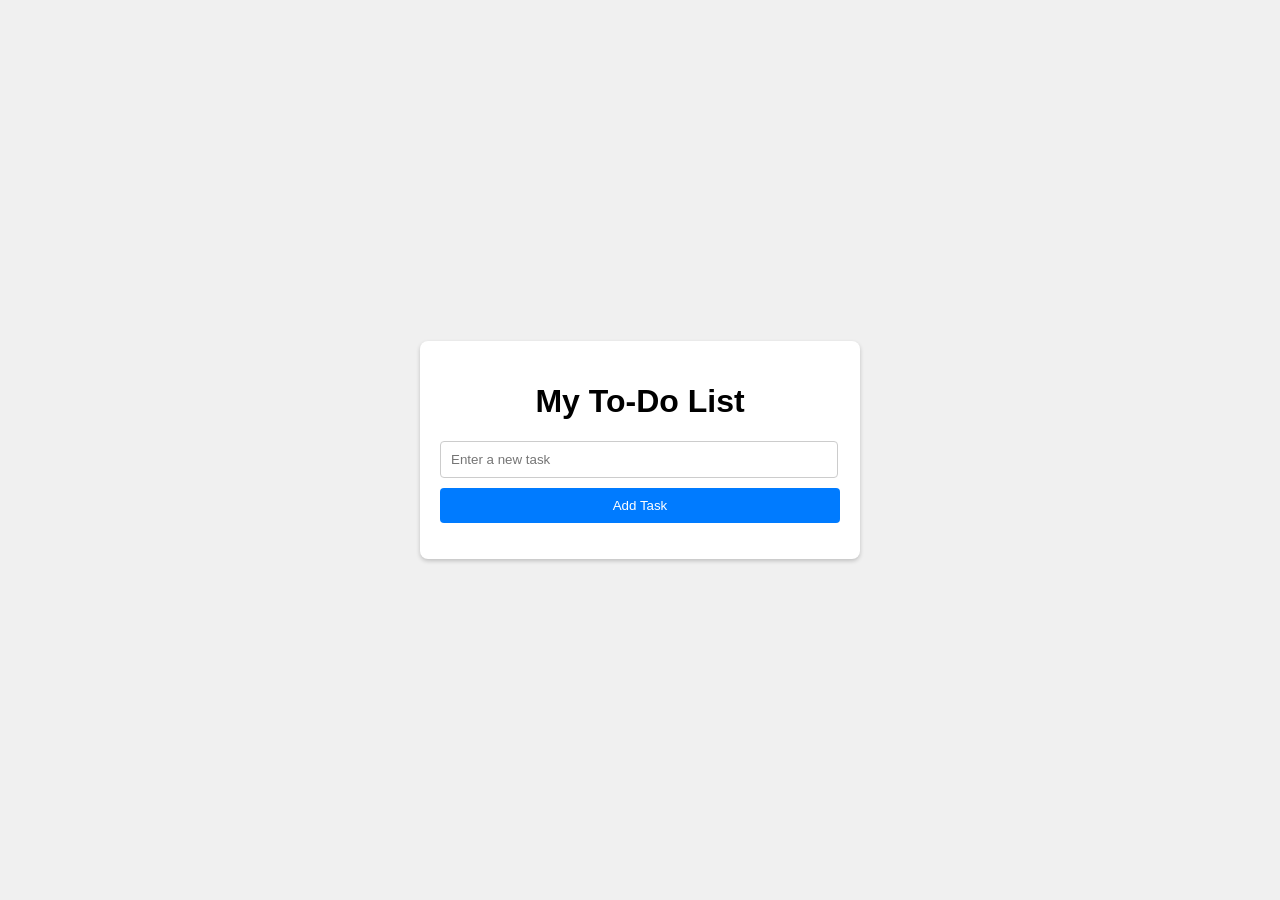
<file: index.html>
<!DOCTYPE html>
<html lang="en">
<head>
    <meta charset="UTF-8">
    <title>To-Do List Application</title>
    <link rel="stylesheet" href="styles.css">
</head>
<body>
    <div id="todo-app">
        <h1>My To-Do List</h1>
        <input type="text" id="task-input" placeholder="Enter a new task">
        <button id="add-task-btn">Add Task</button>
        <ul id="task-list">
            <!-- Tasks will be listed here -->
        </ul>
    </div>
    <script src="script.js"></script>
</body>
</html>
</file>
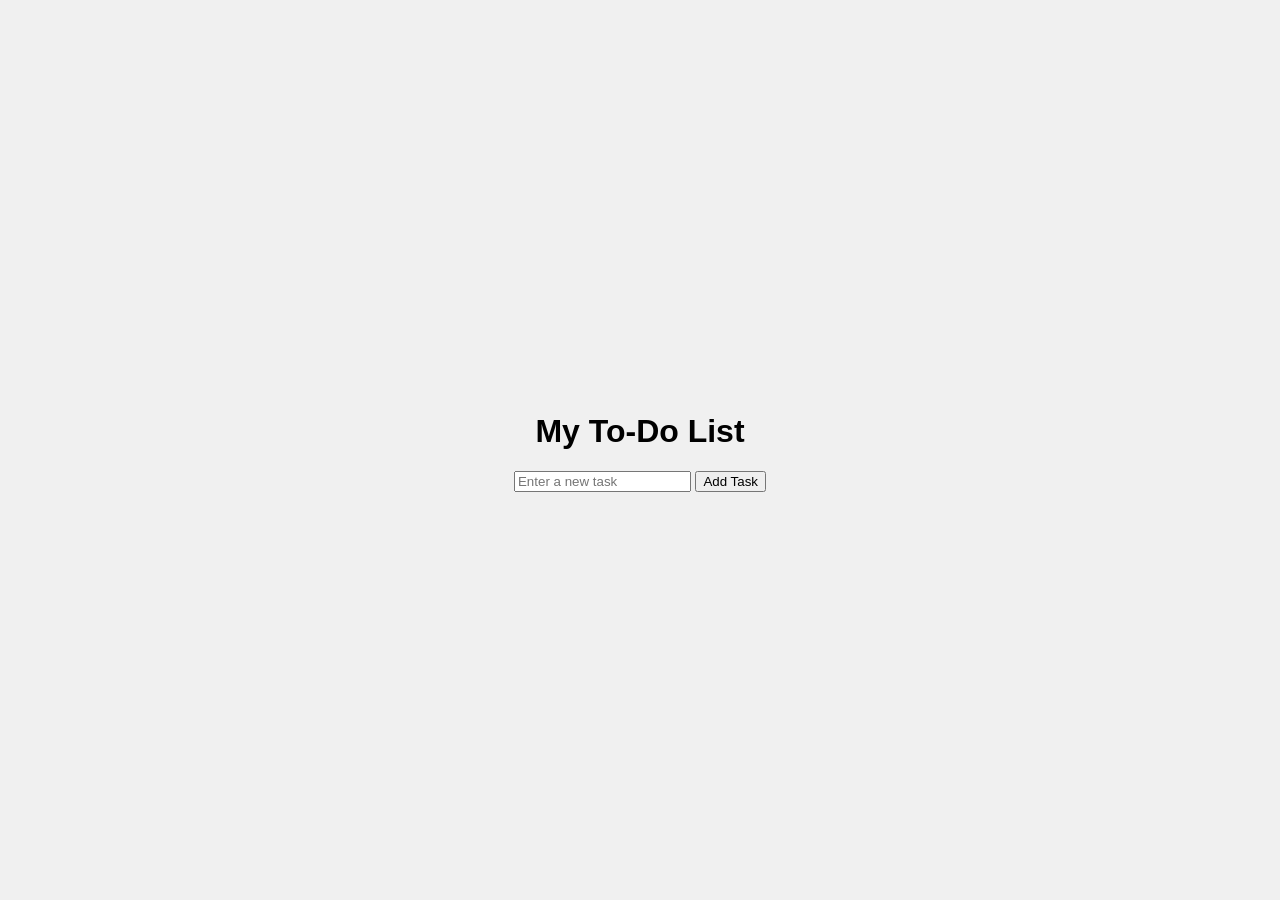
<file: index1.html>
<!DOCTYPE html>
<html lang="en">
<head>
    <meta charset="UTF-8">
    <meta name="viewport" content="width=device-width, initial-scale=1.0">
    <title>Dynamic To-Do List</title>
    <link rel="stylesheet" href="styles.css">
</head>
<body>
    <div class="container">
        <h1>My To-Do List</h1>
        <input type="text" id="taskInput" placeholder="Enter a new task">
        <button id="addTaskBtn">Add Task</button>
        <ul id="taskList"></ul>
    </div>
    <script src="script.js"></script>
</body>
</html>
</file>
<file: styles.css>
body {
    font-family: Arial, sans-serif;
    background-color: #f0f0f0;
    display: flex;
    justify-content: center;
    align-items: center;
    height: 100vh;
    margin: 0;
}

#todo-app {
    width: 100%;
    max-width: 400px;
    background: #fff;
    padding: 20px;
    justify-content: center;
    border-radius: 8px;
    box-shadow: 0 2px 4px rgba(0,0,0,0.2);
}

h1 {
    text-align: center;
}
#task-input {
    width: 94%;
    padding: 10px;
    margin-bottom: 10px;
    border: 1px solid #ccc;
    border-radius: 4px;
}

#add-task-btn {
    width: 100%;
    padding: 10px;
    background-color: #007bff;
    color: white;
    border: none;
    border-radius: 4px;
    cursor: pointer;
}

#add-task-btn:hover {
    background-color: #0056b3;
}

ul {
    list-style-type: none;
    padding: 0;
}

li {
    background-color: #eeeeee;
    margin-top: 8px;
    padding: 10px;
    border-radius: 4px;
    display: flex;
    justify-content: space-between;
    align-items: center;
}

.remove-btn {
    cursor: pointer;
    background-color: #ff6347;
    color: white;
    border: none;
    border-radius: 4px;
    padding: 5px 10px;
}

.remove-btn:hover {
    background-color: #d9534f;
}
</file>
